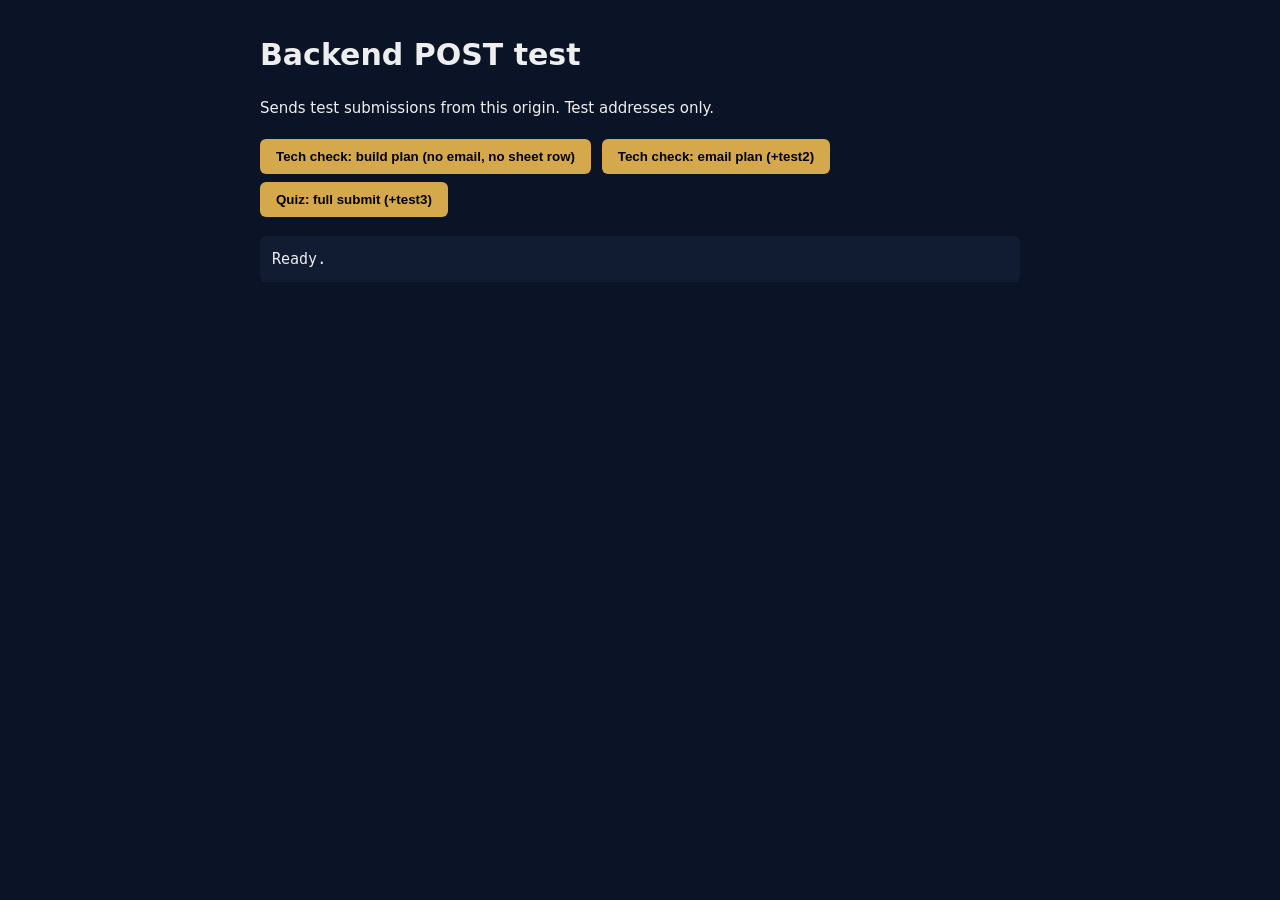
<file: public/_test/index.html>
<!DOCTYPE html>
<html lang="en">
<head>
<meta charset="utf-8">
<meta name="robots" content="noindex, nofollow">
<title>Backend POST test</title>
<style>
body{font:15px/1.5 system-ui,sans-serif;background:#0B1426;color:#eee;max-width:760px;margin:32px auto;padding:0 16px}
button{background:#D4A84B;border:0;padding:10px 16px;border-radius:6px;font-weight:600;margin:4px 6px 4px 0;cursor:pointer}
pre{background:#111c33;padding:12px;border-radius:6px;white-space:pre-wrap;word-break:break-word}
</style>
</head>
<body>
<h1>Backend POST test</h1>
<p>Sends test submissions from this origin. Test addresses only.</p>
<button id="plan">Tech check: build plan (no email, no sheet row)</button>
<button id="email">Tech check: email plan (+test2)</button>
<button id="quiz">Quiz: full submit (+test3)</button>
<pre id="out">Ready.</pre>
<script>
var QUIZ="https://script.google.com/macros/s/AKfycbxodVJniJyPA3FdbvwVbN_rg6ROFeX9YhcNDCxNRkwogw_J7_M9CK3VmIgfMjbseqM6/exec";
var PLAN="https://script.google.com/macros/s/AKfycbxNfdW7RQs2vMLk15JgjQvBICRjdt6DZB6HC8109dbT2JqrcdbOFCsuDmu68IiftiqQ/exec";
var out=document.getElementById("out");
var vid=String(Date.now())+"."+Math.floor(Math.random()*1e6);
var token="";
function log(s){out.textContent+="\n"+s;}
function post(label,url,data){
  log("-> "+label);
  return fetch(url,{method:"POST",headers:{"Content-Type":"text/plain;charset=utf-8"},body:JSON.stringify(data)})
    .then(function(r){return r.text().then(function(t){log("<- "+label+" status "+r.status+": "+t.slice(0,600));try{return JSON.parse(t);}catch(e){return null;}});})
    .catch(function(e){log("<- "+label+" FAILED: "+e);});
}
document.getElementById("plan").onclick=function(){
  post("plan",PLAN,{action:"plan",hp:"",vid:vid,org:"Nonprofit",platform:"Google Workspace",size:"6 to 20",note:"Test note",gaps:[0,2]}).then(function(j){if(j&&j.token){token=j.token;log("token saved");}});
};
document.getElementById("email").onclick=function(){
  if(!token){log("Run the plan test first.");return;}
  post("email",PLAN,{action:"email",hp:"",vid:vid,token:token,email:"jaredwhite2005+test2@gmail.com",name:"Jared WhiteTest",orgName:"Test Org",phone:""});
};
document.getElementById("quiz").onclick=function(){
  var a={};for(var i=1;i<=12;i++)a["q"+i]="partly";
  post("quiz",QUIZ,{website:"",consent:true,orgName:"Test Org",contactName:"Jared WhiteTest",email:"jaredwhite2005+test3@gmail.com",orgType:"nonprofit",staffCount:"1-9",gate:"no",answers:a,dataTypes:["children"],funding:["donations"],tools:""});
};
</script>
</body>
</html>
</file>
